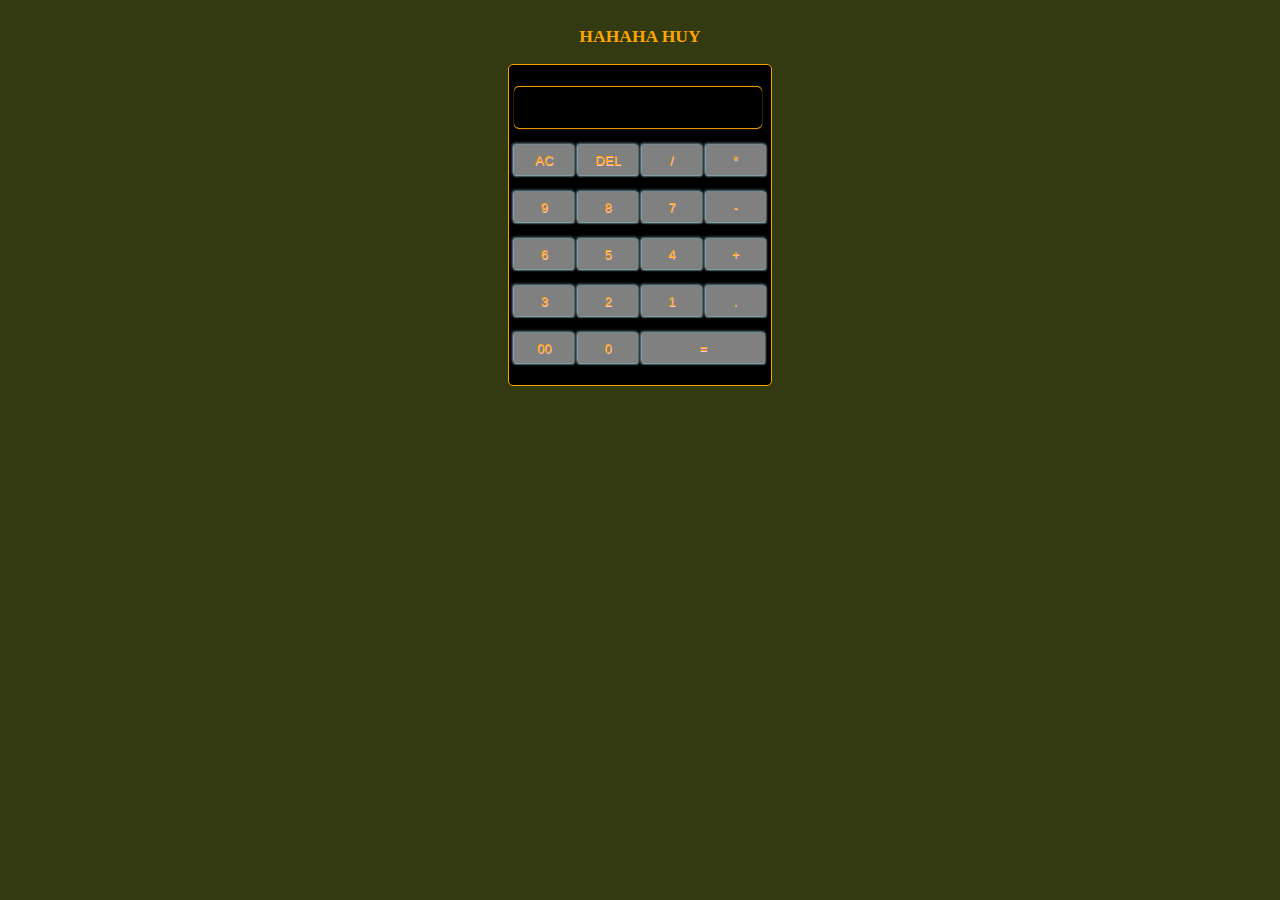
<file: calC.html>
<!DOCTYPE html>
<html>

<head>
   <meta charset="UTF-8">
   <meta name="viewport" content="width=device-width, initial-scale=1">
   <link rel="stylesheet" href="calC.css">
   <title>Calculator</title>
</head>

<body>

<div class="mainCon">
   <h3>HAHAHA HUY</h3>
<div class="container">
   <br>
   <div class="display">
      <input type="text" readonly id="display">
   </div>
   <br>
   <div class="firstRow">
      <input type="button" value="AC" onclick="ac()">
      <input type="button" value="DEL" onclick="del()">
      <input type="button" value="/" onclick="divide()">
      <input type="button" value="*" onclick="multiply()">
   </div>
   <br>
   <div class="secondRow">
      <input type="button" value="9" onclick="nine()">
      <input type="button" value="8" onclick="eight()">
      <input type="button" value="7" onclick="seven()">
      <input type="button" value="-" onclick="minus()">
   </div>
   <br>
   <div class="thirdRow">
      <input type="button" value="6" onclick="six()">
      <input type="button" value="5" onclick="five()">
      <input type="button" value="4" onclick="four()">
      <input type="button" value="+" onclick="addition()">
   </div>
   <br>
   <div class="fourthRow">
      <input type="button" value="3" onclick="three()">
      <input type="button" value="2" onclick="two()">
      <input type="button" value="1" onclick="one()">
      <input type="button" value="." onclick="dot()">
   </div>
   <br>
   <div class="lastRow">
      <input type="button" value="00" onclick="zeron()">
      <input type="button" value="0" onclick="zero()">
      <input type="button" value="=" onclick="equal()" id="eval">
   </div>
   <br>
</div>
</div>









<script src="calC.js"></script>
</body>

</html>
</file>
<file: calC.css>
body{
   font-size: 15px;
   background-color: #333911;
}
.mainCon{
   position: relative;
   display: grid;
   place-items: center;
}
.mainCon h3{
   color: ORANGE;
}
.container{
   position: relative;
   background-color: black;
   padding: 5px;
   border: 1px solid orange;
   border-radius: 5px;
}
.container div{
   position: relative;
}
.container > div input{
   width: 60px;
   height: 30px;
   position: relative;
   outline: none;
   background: gray;
   border: none;
   box-shadow: -1px -1px 3px lightblue, 0px 1px 2px lightblue;
   color: orange;
   text-shadow: .5px .5px .5px pink;
}
#display{
   width: 244px;
   text-align: right;
   box-shadow: 0px -.5px 1px orange, 0px .5px 1px orange;
   background: none;
   border-radius: 5px;
   color: orange;
   font-size: 20px;
   padding-top: 10px;
}
#eval{
   width: 123px;
}
</file>
